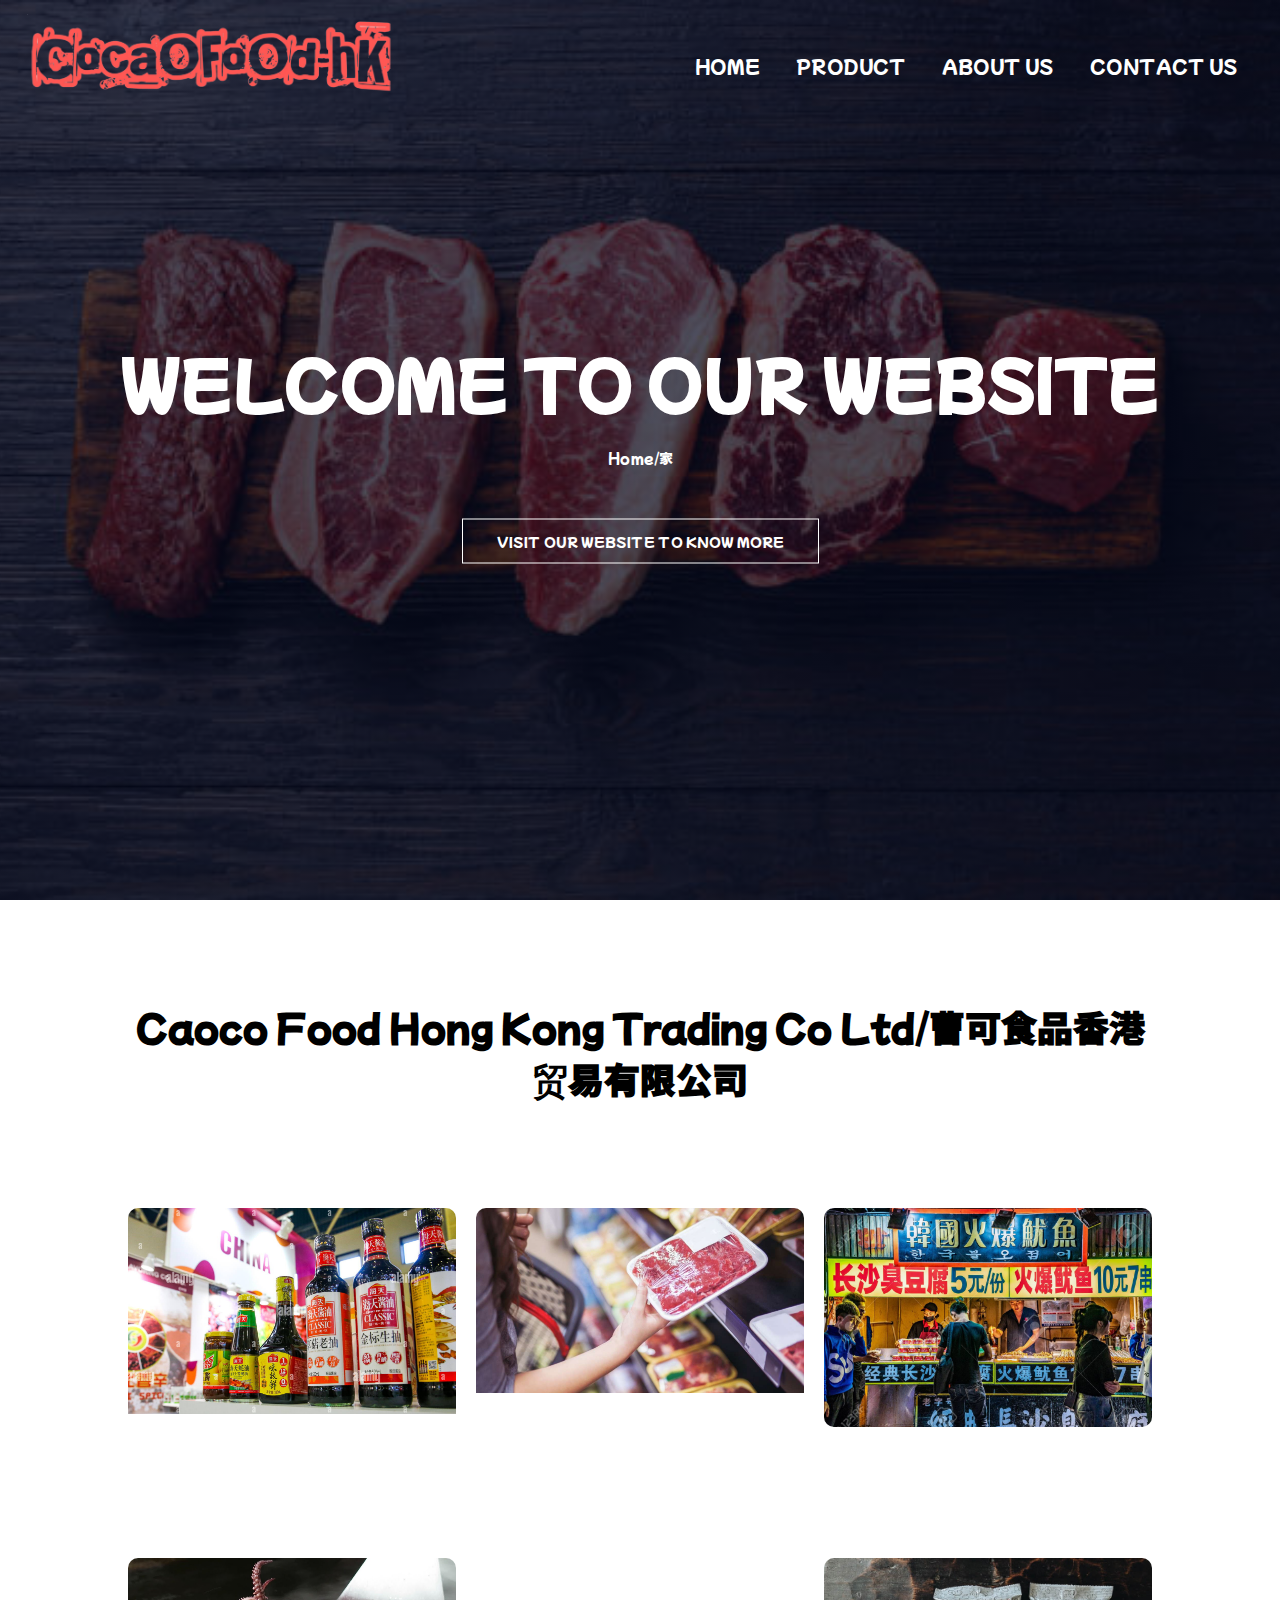
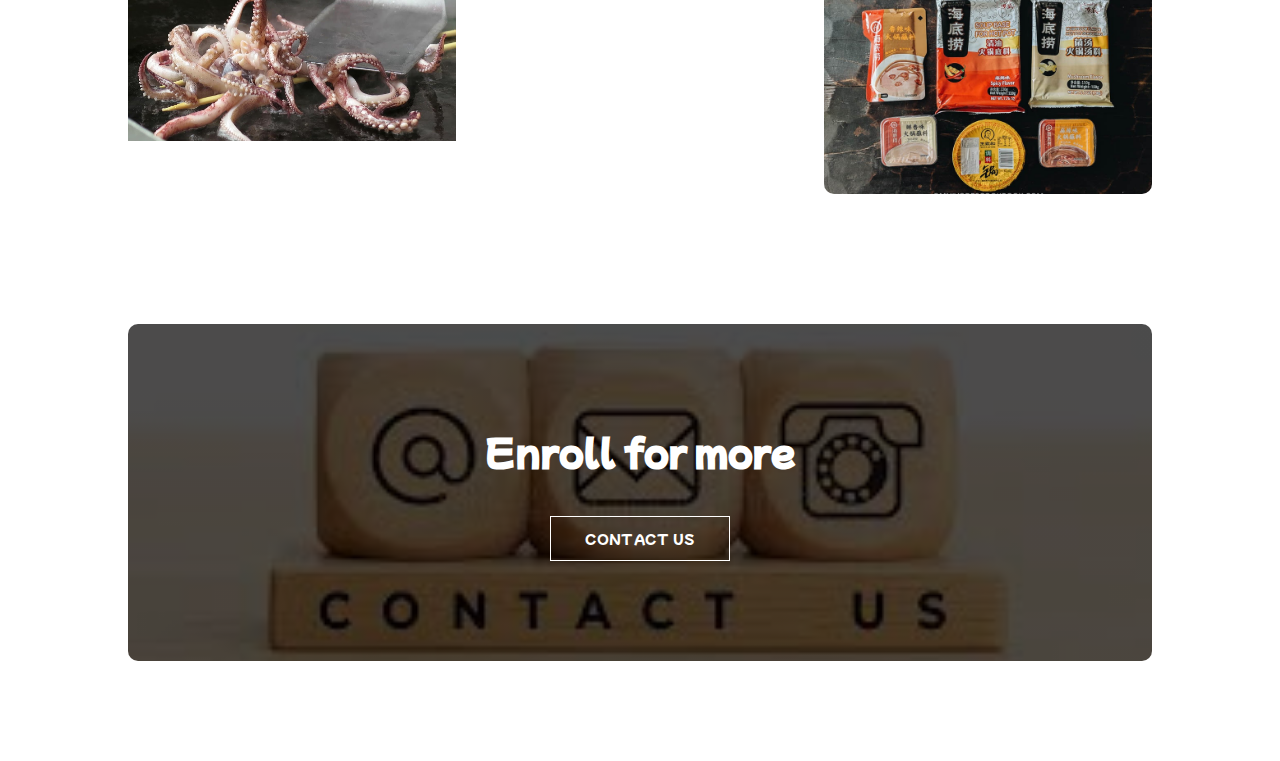
<file: index.html>
<!DOCTYPE html>
<html>
<head>
    <meta name="viewport" content="width=device-width, initial-scale=1.0">
    <title>Cocao Food - HK</title>
    <link rel="stylesheet" href="index.css">
<link rel="preconnect" href="https://fonts.googleapis.com">
<link rel="preconnect" href="https://fonts.gstatic.com" crossorigin>
<link href="https://fonts.googleapis.com/css2?family=Fruktur&family=Mochiy+Pop+One&display=swap" rel="stylesheet">
<link rel="stylesheet" href="https://stackpath.bootstrapcdn.com/font-awesome/4.7.0/css/font-awesome.min.css">   
</head>
<body>
    <section class="header">
      <nav>
        <a href="index.html"><img src="IMG_20211128_131157-removebg.png"></a>
        <div class="nav-links" id="navLinks">
           <i class="fa fa-times" onclick="hidemenu()"></i>
          <ul>
         <li><a href="index.html">HOME</a></li>  
         <li><a href="PRODUCT%20%20.html">PRODUCT</a></li>  
         <li><a href="ABOUT US.html">ABOUT US</a></li>  
         <li><a href="CONTACT%20US.html">CONTACT US</a></li>  
          </ul>
        </div>
           <i class="fa fa-bars" onclick="showmenu()"></i>
       </nav>
        
<div class="text-box">
        <h1>WELCOME  TO  OUR  WEBSITE</h1>
        <p>Home/家</p>
        <a href="" class="hero-btn"> VISIT OUR WEBSITE TO KNOW MORE</a>
</div>
     
</section>
    
                                    <!----------------projects----------------> 
<section class="projects">
        <h1>Caoco Food Hong Kong Trading Co Ltd/曹可食品香港贸易有限公司</h1>
    </section>                        
                                    <!----------------Campus---------------->
<section class="campus">
   
    
    <div class="row">
        
        <div class="campus-col">
        <img src="home 1.png">
        <div class="layer">
       
        </div>
        </div>
         <div class="campus-col">
        <img src="home 2.png">
        <div class="layer">
     
        </div>
        </div>
        <div class="campus-col">
        <img src="home 3.png">
        <div class="layer">
       
            </div>
        </div>
    </div>
</section> 
                                    <!----------------facilities---------------->
 <section class="facilities">
     
    
    <div class="row">
        
        <div class="campus-col">
        <img src="home 4.png">
        <div class="layer">
     
        </div>
        </div>
         <div class="campus-col">
        <img src="home 5.png">
        <div class="layer">
      
        </div>
        </div>

        </div>
   
</section>   
       <!----------------Enrollment---------------->
 <section class="cta">
     <h1>Enroll for more</h1>
     <a href="CONTACT%20US.html" class="hero-btn">CONTACT US</a>
</section>   
    
        <!----------------Enrollment---------------->
 
    
    
    
    
    
    
    
    
    
    
    
    
    
    
    
    
    
    
    
    
    
    
    
     <!----------------JavaScript for Toggle menu---------------->  
<script>
       var navLinks = document.getElementById("navLinks");
       function showmenu(){
       navLinks.style.right = "0";
     }
       function hidemenu(){
       navLinks.style.right = "-200px";
     }
</script>  
     <!----------------JavaScript for Toggle menu----------------> 
    
</body>
</html>
</file>
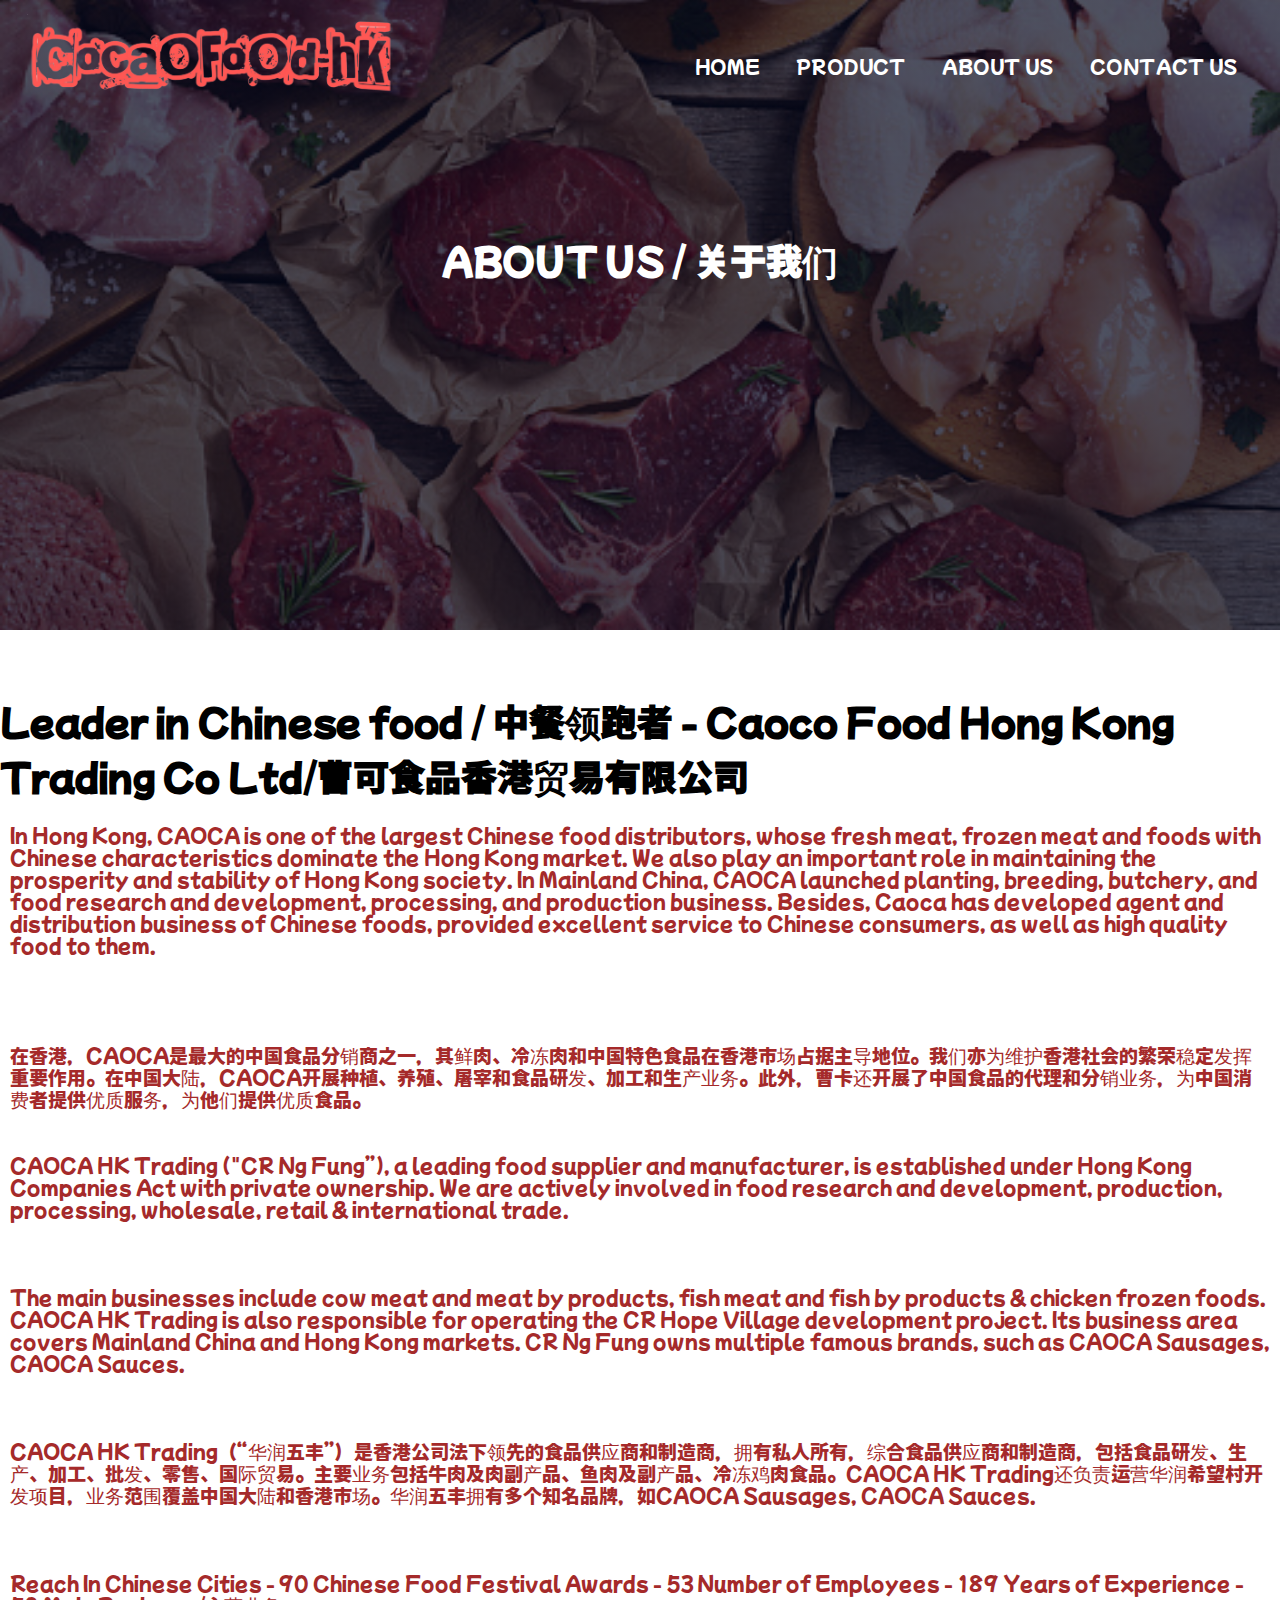
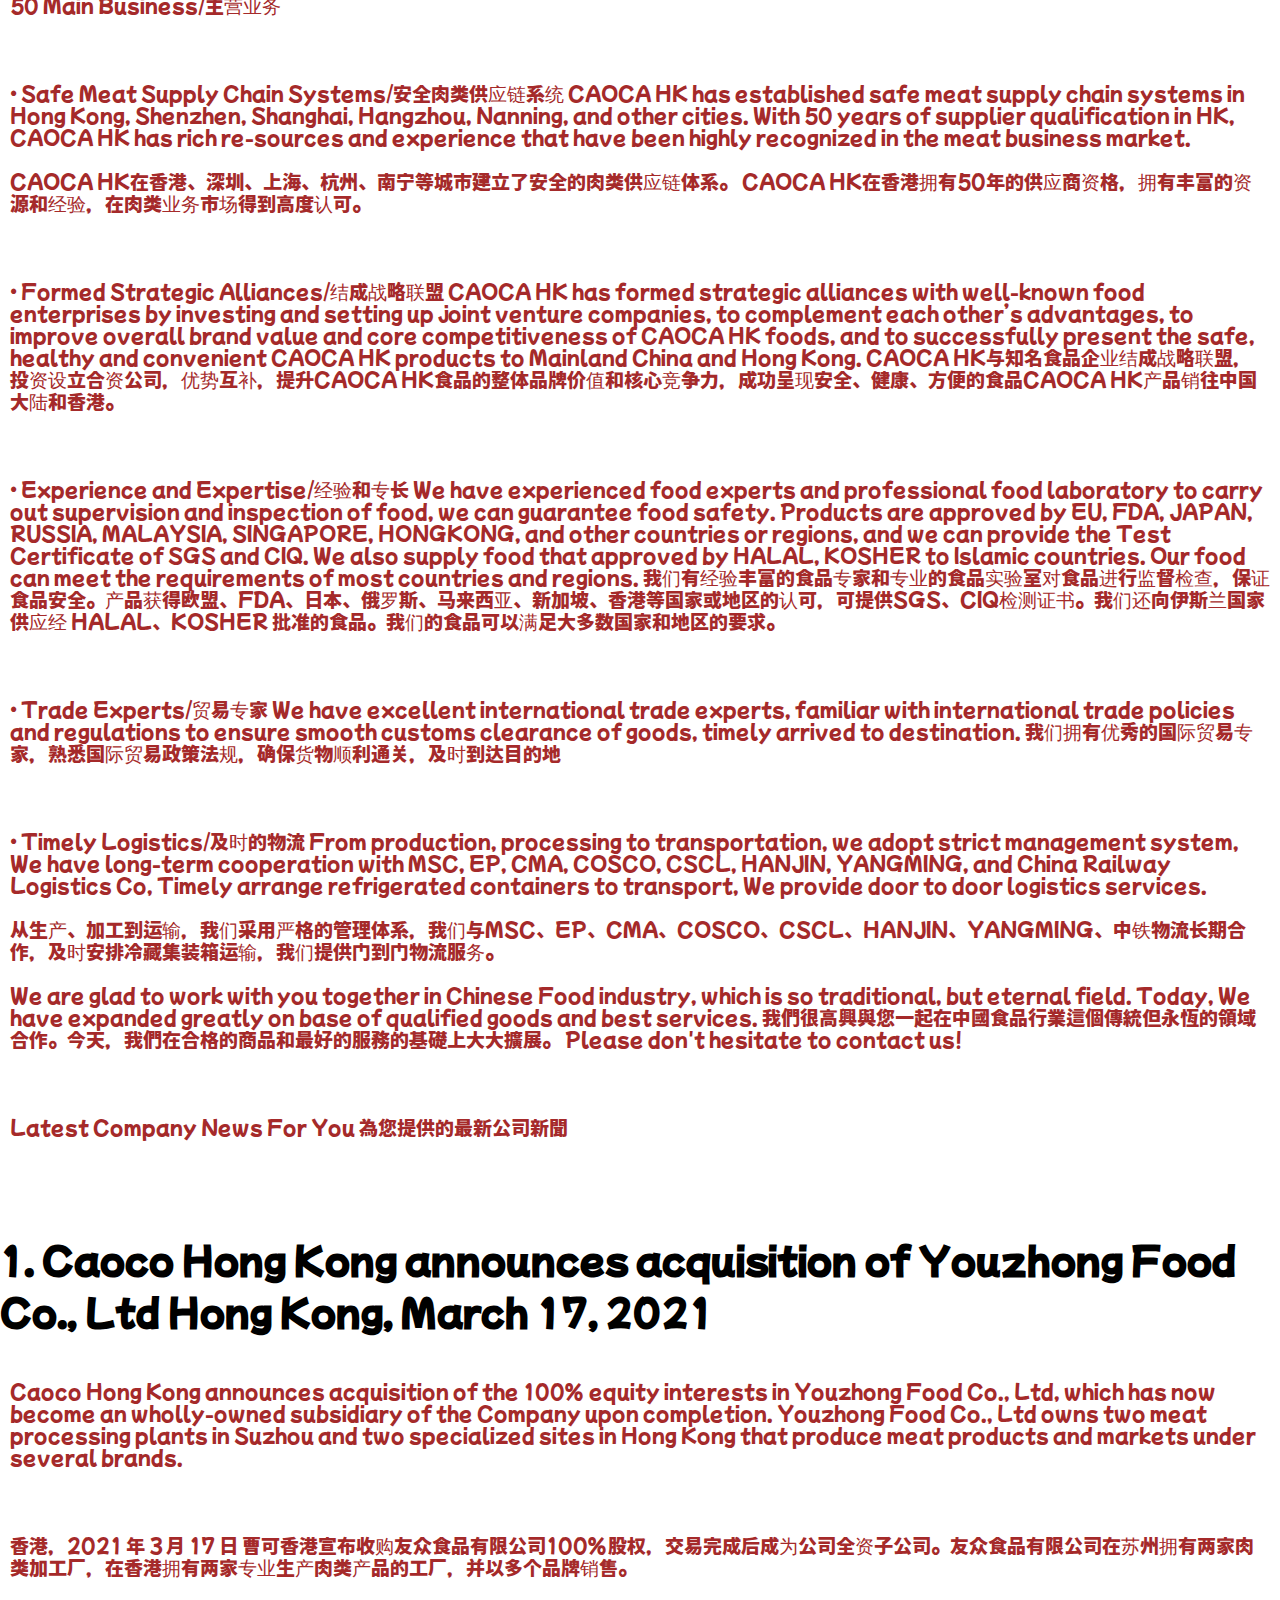
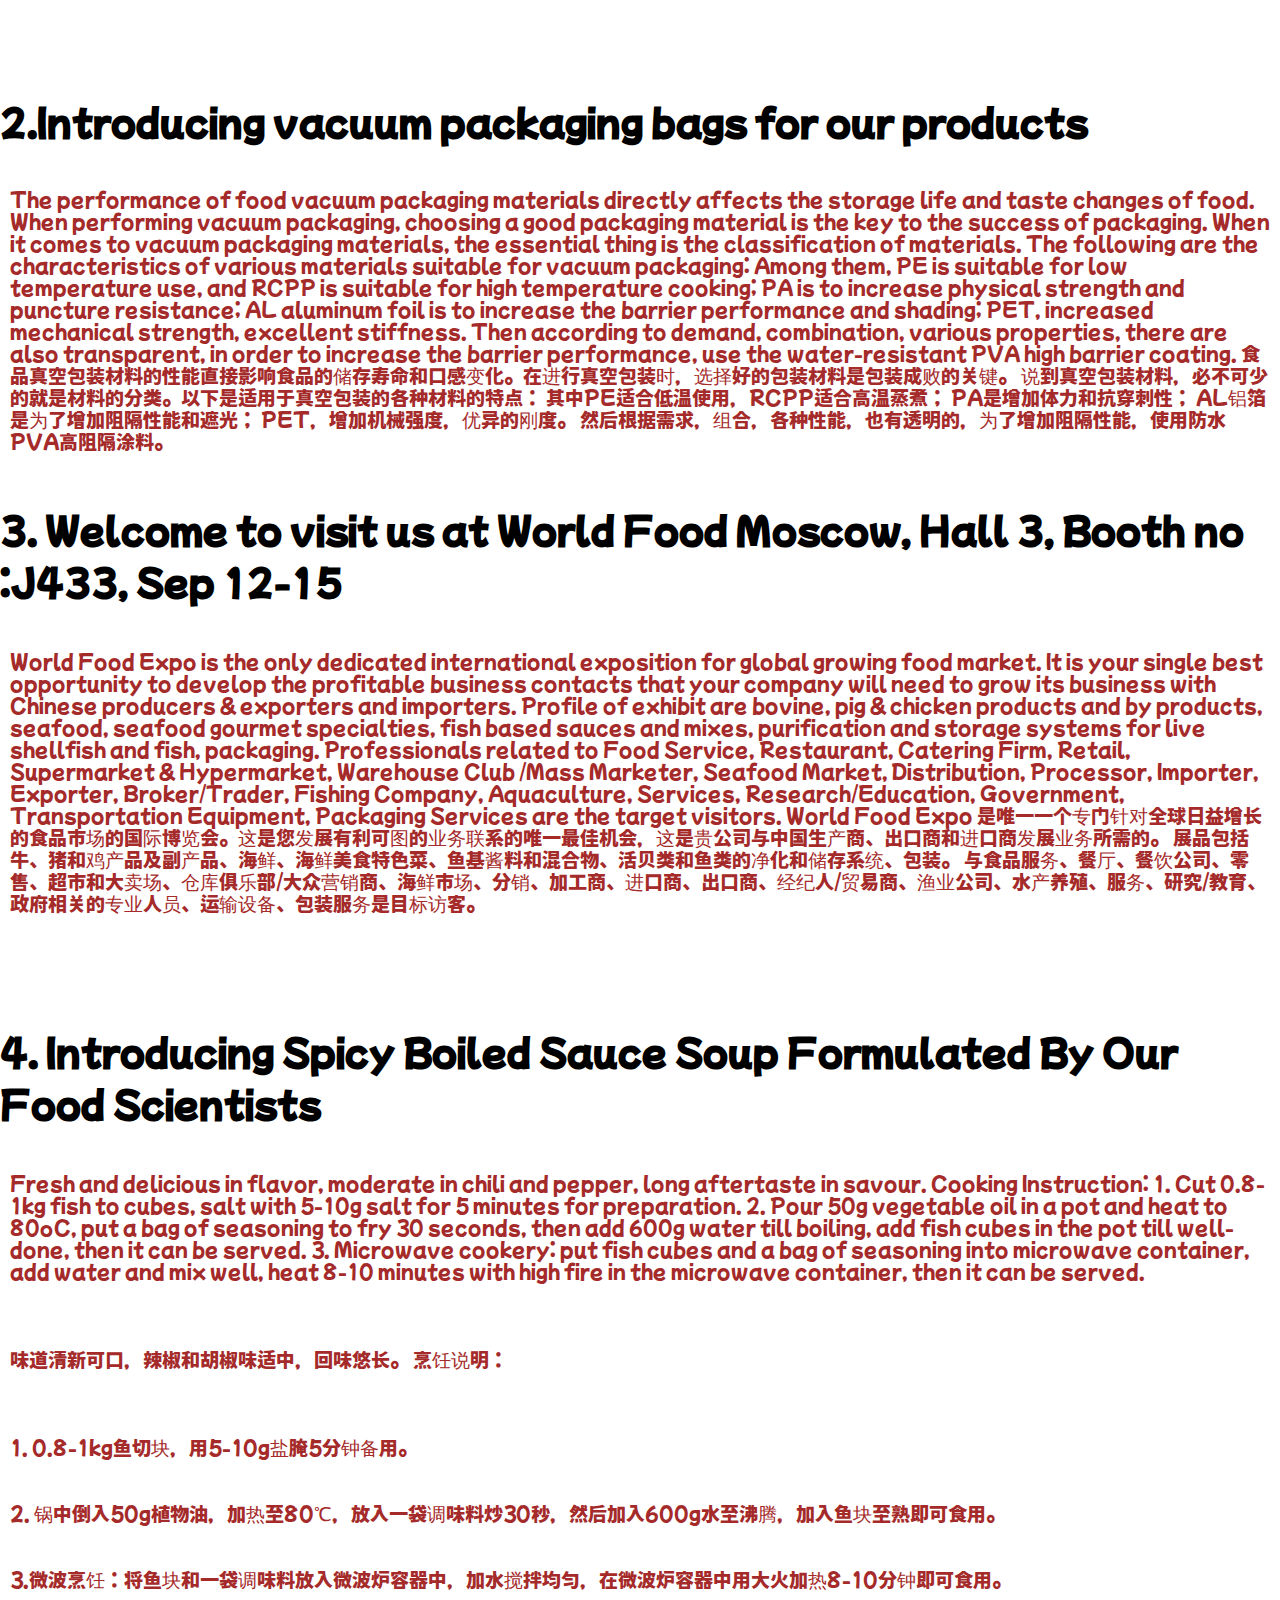
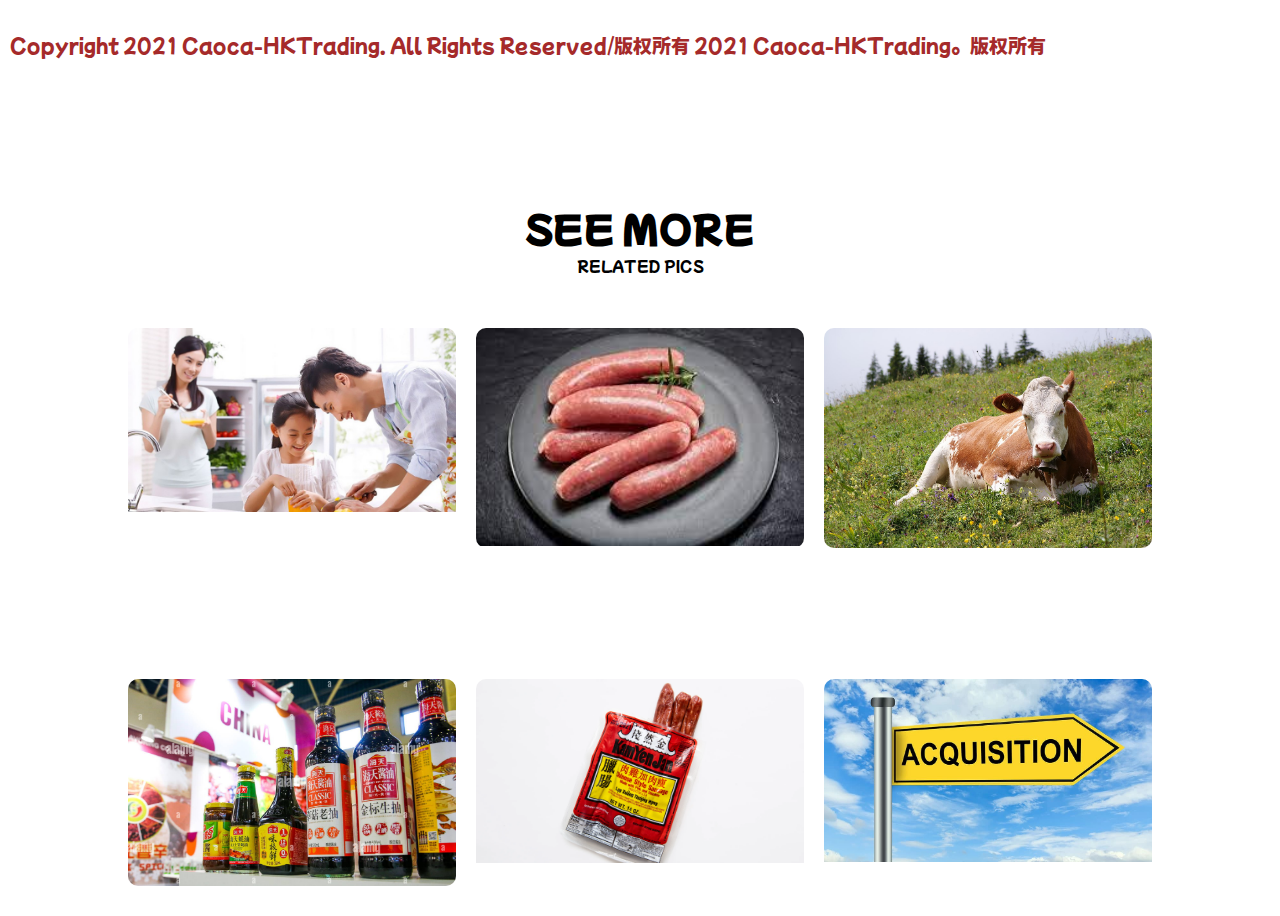
<file: ABOUT US.html>
<!DOCTYPE html>
<html>
<head>
    <meta name="viewport" content="width=device-width, initial-scale=1.0">
    <title>Cocao Food - HK</title>
    <link rel="stylesheet" href="index.css">
<link rel="preconnect" href="https://fonts.googleapis.com">
<link rel="preconnect" href="https://fonts.gstatic.com" crossorigin>
<link href="https://fonts.googleapis.com/css2?family=Fruktur&family=Mochiy+Pop+One&display=swap" rel="stylesheet">
<link rel="stylesheet" href="https://stackpath.bootstrapcdn.com/font-awesome/4.7.0/css/font-awesome.min.css">   
</head>
<body>
    <section class="header2">
      <nav>
        <a href="index.html"><img src="IMG_20211128_131157-removebg.png"></a>
        <div class="nav-links" id="navLinks">
           <i class="fa fa-times" onclick="hidemenu()"></i>
          <ul>
          <li><a href="index.html">HOME</a></li>  
         <li><a href="PRODUCT%20%20.html">PRODUCT</a></li>  
         <li><a href="">ABOUT US</a></li>  
         <li><a href="CONTACT%20US.html">CONTACT US</a></li> 
          </ul>
        </div>
           <i class="fa fa-bars" onclick="showmenu()"></i>
       </nav>
        
<h1>ABOUT US / 关于我们</h1>
     
</section>
        <!----------------ABOUT US CONTENT---------------->
 <section class="about-us">
     
<div class="row">
<div class="about-col">
  <h1>Leader in Chinese food / 中餐领跑者 - Caoco Food Hong Kong Trading Co Ltd/曹可食品香港贸易有限公司 </h1>
    <p>In Hong Kong, CAOCA is one of the largest Chinese food distributors, whose fresh meat, frozen meat and foods with Chinese characteristics dominate the Hong Kong market. We also play an important role in maintaining the prosperity and stability of Hong Kong society. In Mainland China, CAOCA launched planting, breeding, butchery, and food research and development, processing, and production business. Besides, Caoca has developed agent and distribution business of Chinese foods, provided excellent service to Chinese consumers, as well as high quality food to them.<br>
     <br>   
     <br>   
      <br>  
      <br>  
        
        
        
在香港，CAOCA是最大的中国食品分销商之一，其鲜肉、冷冻肉和中国特色食品在香港市场占据主导地位。我们亦为维护香港社会的繁荣稳定发挥重要作用。在中国大陆，CAOCA开展种植、养殖、屠宰和食品研发、加工和生产业务。此外，曹卡还开展了中国食品的代理和分销业务，为中国消费者提供优质服务，为他们提供优质食品。
          
     <br>   
      <br>  
      <br> 
CAOCA HK Trading ("CR Ng Fung”), a leading food supplier and manufacturer, is established under Hong Kong Companies Act with private ownership. We are actively involved in food research and development, production, processing, wholesale, retail & international trade. 
           <br>   
     <br>   
      <br>  
      <br> 
        The main businesses include cow meat and meat by products, fish meat and fish by products & chicken frozen foods. CAOCA HK Trading is also responsible for operating the CR Hope Village development project. Its business area covers Mainland China and Hong Kong markets. CR Ng Fung owns multiple famous brands, such as CAOCA Sausages, CAOCA Sauces.
           <br>   
     <br>   
      <br>  
      <br> 
CAOCA HK Trading（“华润五丰”）是香港公司法下领先的食品供应商和制造商，拥有私人所有，综合食品供应商和制造商，包括食品研发、生产、加工、批发、零售、国际贸易。主要业务包括牛肉及肉副产品、鱼肉及副产品、冷冻鸡肉食品。CAOCA HK Trading还负责运营华润希望村开发项目，业务范围覆盖中国大陆和香港市场。华润五丰拥有多个知名品牌，如CAOCA Sausages, CAOCA Sauces.
           <br>   
     <br>   
      <br>  
      <br> 
 
Reach In Chinese Cities - 90
Chinese Food Festival Awards - 53
Number of Employees - 189
Years of Experience - 50
Main Business/主营业务
           <br>   
     <br>   
      <br>  
      <br> 
•	Safe Meat Supply Chain Systems/安全肉类供应链系统
CAOCA HK has established safe meat supply chain systems in Hong Kong, Shenzhen, Shanghai, Hangzhou, Nanning, and other cities. With 50 years of supplier qualification in HK, CAOCA HK has rich re-sources and experience that have been highly recognized in the meat business market.

      <br>  
      <br> 
CAOCA HK在香港、深圳、上海、杭州、南宁等城市建立了安全的肉类供应链体系。 CAOCA HK在香港拥有50年的供应商资格，拥有丰富的资源和经验，在肉类业务市场得到高度认可。
           <br>   
     <br>   
      <br>  
      <br> 
•	Formed Strategic Alliances/结成战略联盟
CAOCA HK has formed strategic alliances with well-known food enterprises by investing and setting up joint venture companies, to complement each other’s advantages, to improve overall brand value and core competitiveness of CAOCA HK foods, and to successfully present the safe, healthy and convenient CAOCA HK products to Mainland China and Hong Kong.
CAOCA HK与知名食品企业结成战略联盟，投资设立合资公司，优势互补，提升CAOCA HK食品的整体品牌价值和核心竞争力，成功呈现安全、健康、方便的食品CAOCA HK产品销往中国大陆和香港。
           <br>   
     <br>   
      <br>  
      <br> 
•	Experience and Expertise/经验和专长
We have experienced food experts and professional food laboratory to carry out supervision and inspection of food, we can guarantee food safety. Products are approved by EU, FDA, JAPAN, RUSSIA, MALAYSIA, SINGAPORE, HONGKONG, and other countries or regions, and we can provide the Test Certificate of SGS and CIQ. We also supply food that approved by HALAL, KOSHER to Islamic countries. Our food can meet the requirements of most countries and regions.
我们有经验丰富的食品专家和专业的食品实验室对食品进行监督检查，保证食品安全。产品获得欧盟、FDA、日本、俄罗斯、马来西亚、新加坡、香港等国家或地区的认可，可提供SGS、CIQ检测证书。我们还向伊斯兰国家供应经 HALAL、KOSHER 批准的食品。我们的食品可以满足大多数国家和地区的要求。
           <br>   
     <br>   
      <br>  
      <br> 
•	Trade Experts/贸易专家
We have excellent international trade experts, familiar with international trade policies and regulations to ensure smooth customs clearance of goods, timely arrived to destination.
我们拥有优秀的国际贸易专家，熟悉国际贸易政策法规，确保货物顺利通关，及时到达目的地
           <br>   
     <br>   
      <br>  
      <br> 
•	Timely Logistics/及时的物流
From production, processing to transportation, we adopt strict management system, We have long-term cooperation with MSC, EP, CMA, COSCO, CSCL, HANJIN, YANGMING, and China Railway Logistics Co, Timely arrange refrigerated containers to transport, We provide door to door logistics services.
     
      <br>  
      <br> 
从生产、加工到运输，我们采用严格的管理体系，我们与MSC、EP、CMA、COSCO、CSCL、HANJIN、YANGMING、中铁物流长期合作，及时安排冷藏集装箱运输，我们提供门到门物流服务。
     
      <br>  
      <br> 
 
We are glad to work with you together in Chinese Food industry, which is so traditional, but eternal field. Today, We have expanded greatly on base of qualified goods and best services. 我們很高興與您一起在中國食品行業這個傳統但永恆的領域合作。今天，我們在合格的商品和最好的服務的基礎上大大擴展。
Please don't hesitate to contact us!

     <br>   
     <br>   
      <br>  
      <br> 
Latest Company News For You 為您提供的最新公司新聞<br>
        <br>
        <br>
    </p>
    
<h1>1.	Caoco Hong Kong announces acquisition of Youzhong Food Co., Ltd
Hong Kong, March 17, 2021</h1>
    <br>
    <p>
 Caoco Hong Kong announces acquisition of the 100% equity interests in Youzhong Food Co., Ltd, which has now become an wholly-owned subsidiary of the Company upon completion. Youzhong Food Co., Ltd owns two meat processing plants in Suzhou and two specialized sites in Hong Kong that produce meat products and markets under several brands.
    <br>   
     <br>   
      <br>  
      <br> 
香港，2021 年 3 月 17 日
曹可香港宣布收购友众食品有限公司100%股权，交易完成后成为公司全资子公司。友众食品有限公司在苏州拥有两家肉类加工厂，在香港拥有两家专业生产肉类产品的工厂，并以多个品牌销售。
 
    <br>   
     <br>   
      <br>  
      <br> 
    </p>
    
<h1>2.Introducing vacuum packaging bags for our products</h1>
<p>
    <br>   
   
The performance of food vacuum packaging materials directly affects the storage life and taste changes of food. When performing vacuum packaging, choosing a good packaging material is the key to the success of packaging.
When it comes to vacuum packaging materials, the essential thing is the classification of materials. The following are the characteristics of various materials suitable for vacuum packaging:
Among them, PE is suitable for low temperature use, and RCPP is suitable for high temperature cooking;
PA is to increase physical strength and puncture resistance;
AL aluminum foil is to increase the barrier performance and shading;
PET, increased mechanical strength, excellent stiffness.
Then according to demand, combination, various properties, there are also transparent, in order to increase the barrier performance, use the water-resistant PVA high barrier coating.
食品真空包装材料的性能直接影响食品的储存寿命和口感变化。在进行真空包装时，选择好的包装材料是包装成败的关键。
说到真空包装材料，必不可少的就是材料的分类。以下是适用于真空包装的各种材料的特点：
其中PE适合低温使用，RCPP适合高温蒸煮；
PA是增加体力和抗穿刺性；
AL铝箔是为了增加阻隔性能和遮光；
PET，增加机械强度，优异的刚度。
然后根据需求，组合，各种性能，也有透明的，为了增加阻隔性能，使用防水PVA高阻隔涂料。
   <br>   
  
    </p>
<h1>3.	Welcome to visit us at World Food Moscow, Hall 3, Booth no :J433, Sep 12-15</h1>
   <br>   
    
 <p>
World Food Expo is the only dedicated international exposition for global growing food market. It is your single best opportunity to develop the profitable business contacts that your company will need to grow its business with Chinese producers & exporters and importers.
Profile of exhibit are bovine, pig & chicken products and by products, seafood, seafood gourmet specialties, fish based sauces and mixes, purification and storage systems for live shellfish and fish, packaging.
Professionals related to Food Service, Restaurant, Catering Firm, Retail, Supermarket & Hypermarket, Warehouse Club /Mass Marketer, Seafood Market, Distribution, Processor, Importer, Exporter, Broker/Trader, Fishing Company, Aquaculture, Services, Research/Education, Government, Transportation Equipment, Packaging Services are the target visitors.
 
World Food Expo 是唯一一个专门针对全球日益增长的食品市场的国际博览会。这是您发展有利可图的业务联系的唯一最佳机会，这是贵公司与中国生产商、出口商和进口商发展业务所需的。
展品包括牛、猪和鸡产品及副产品、海鲜、海鲜美食特色菜、鱼基酱料和混合物、活贝类和鱼类的净化和储存系统、包装。
与食品服务、餐厅、餐饮公司、零售、超市和大卖场、仓库俱乐部/大众营销商、海鲜市场、分销、加工商、进口商、出口商、经纪人/贸易商、渔业公司、水产养殖、服务、研究/教育、政府相关的专业人员、运输设备、包装服务是目标访客。


   <br>   
    

    </p>
    <p>
<h1>4.	Introducing Spicy Boiled Sauce Soup Formulated By Our Food Scientists</h1>
    <br>   
 
    <p>
Fresh and delicious in flavor, moderate in chili and pepper, long aftertaste in savour.
Cooking Instruction:
1. Cut 0.8-1kg fish to cubes, salt with 5-10g salt for 5 minutes for preparation.
2. Pour 50g vegetable oil in a pot and heat to 80ºC, put a bag of seasoning to fry 30 seconds, then add 600g water till boiling, add fish cubes in the pot till well-done, then it can be served.
3. Microwave cookery: put fish cubes and a bag of seasoning into microwave container, add water and mix well, heat 8-10 minutes with high fire in the microwave container, then it can be served.
    <br>   
     <br>   
      <br>  
      <br>             
味道清新可口，辣椒和胡椒味适中，回味悠长。
烹饪说明：
         <br>   
     <br>   
      <br>  
      <br>
1. 0.8-1kg鱼切块，用5-10g盐腌5分钟备用。
         <br>   
   <br>  
      <br>
2. 锅中倒入50g植物油，加热至80℃，放入一袋调味料炒30秒，然后加入600g水至沸腾，加入鱼块至熟即可食用。
         <br>   
    <br>  
      <br>
3.微波烹饪：将鱼块和一袋调味料放入微波炉容器中，加水搅拌均匀，在微波炉容器中用大火加热8-10分钟即可食用。
  <br>   
  <br>  
      <br>
 
 
Copyright 2021 Caoca-HKTrading. All Rights Reserved/版权所有 2021 Caoca-HKTrading。版权所有</p>
    <a href="" class="hero-btn">EXPLORE NOW</a>
    </div>
       <div class="about-col">

     
     </div>
     </div>
    
    
    
    
    </section>   
    
 <section class="campus">
        <h1>SEE MORE</h1>
        <p1>RELATED PICS</p1>
    
    <div class="row">
        
        <div class="campus-col">
        <img src="about 1.jpg">
        <div class="layer">
       
        </div>
        </div>
         <div class="campus-col">
        <img src="about 9 - Copy.jpg">
        <div class="layer">
     
        </div>
        </div>
        <div class="campus-col">
        <img src="about 3.png">
        <div class="layer">
       
            </div>
        </div>
    </div>
</section> 
                                    <!----------------facilities---------------->
 <section class="facilities">
     
    
    <div class="row">
        
        <div class="campus-col">
        <img src="about 8.png">
        <div class="layer">
       
        </div>
        </div>
         <div class="campus-col">
        <img src="about 5.png">
        <div class="layer">

        </div>
        </div>
        <div class="campus-col">
        <img src="about%206.jpg">
        <div class="layer">
       
            </div>
        </div>
    </div>
</section>                
    
                           
   

    

    
    
    
    
    
    
    
    
    
    
    
    
    
    
    
    
    
    
    
    
    
    
    
    
    
     <!----------------JavaScript for Toggle menu---------------->  
<script>
       var navLinks = document.getElementById("navLinks");
       function showmenu(){
       navLinks.style.right = "0";
     }
       function hidemenu(){
       navLinks.style.right = "-200px";
     }
</script>  
     <!----------------JavaScript for Toggle menu----------------> 
    
</body>
</html>
</file>
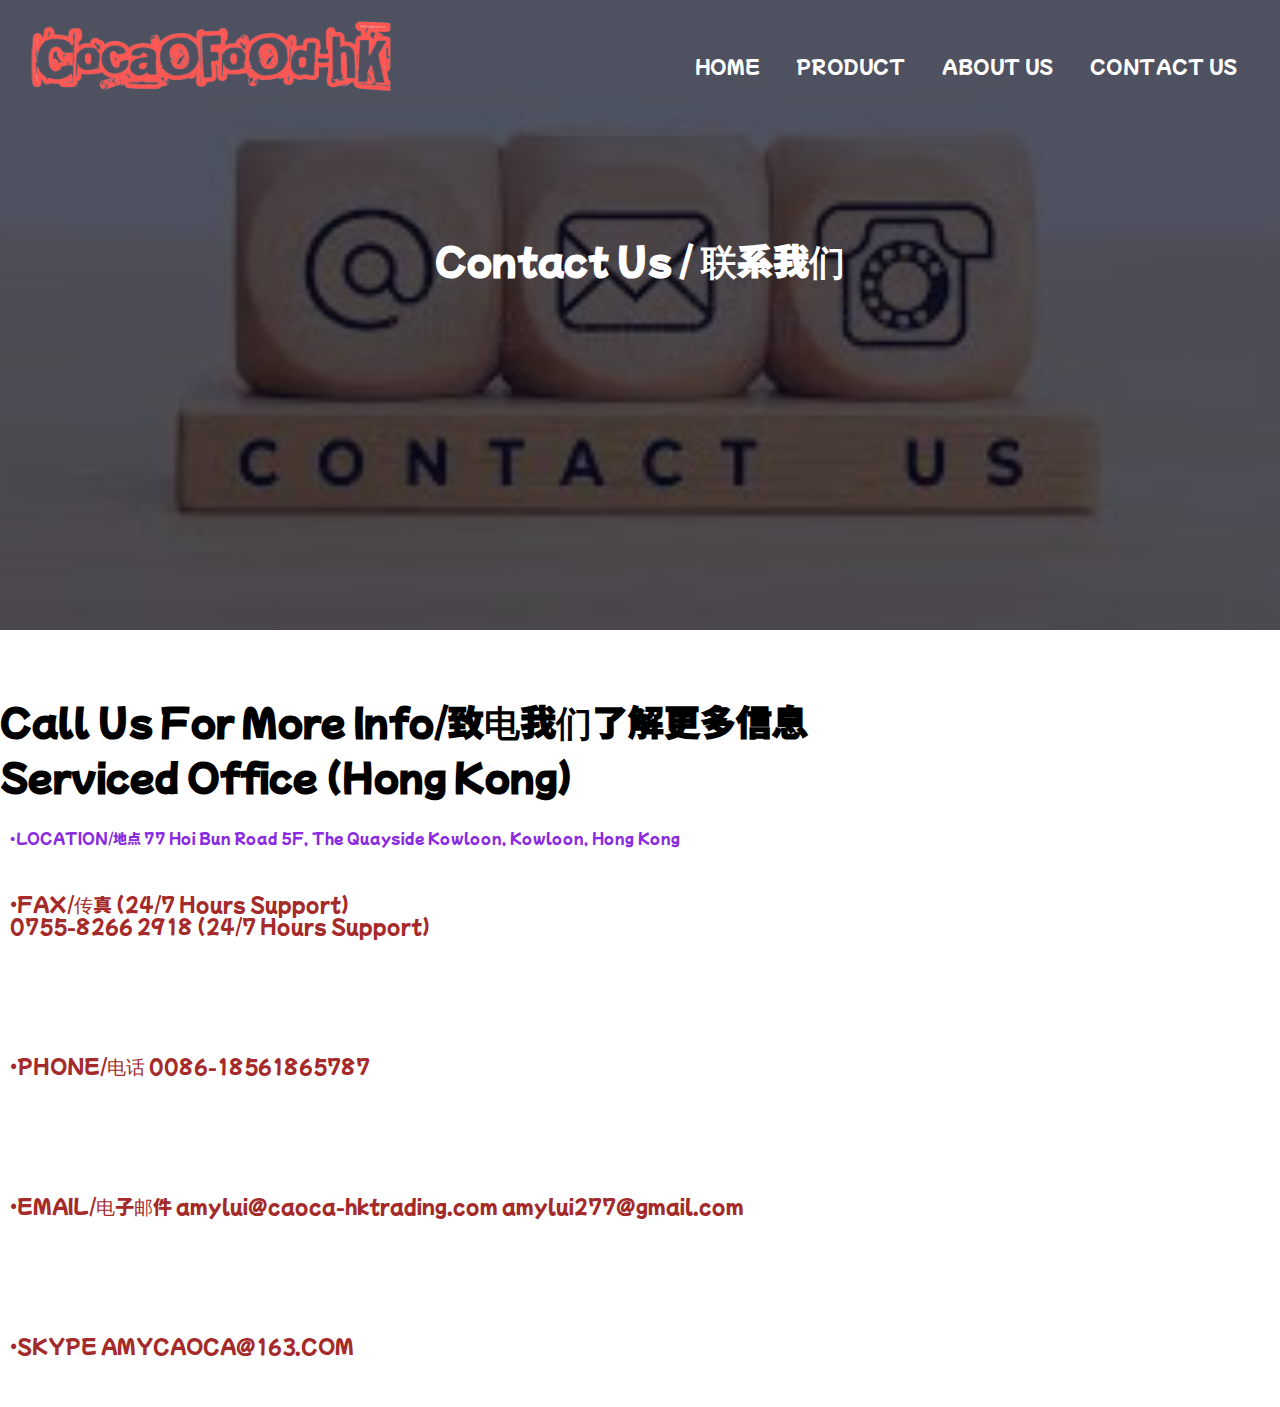
<file: CONTACT US.html>
<!DOCTYPE html>
<html>
<head>
    <meta name="viewport" content="width=device-width, initial-scale=1.0">
    <title>Cocao Food - HK</title>
    <link rel="stylesheet" href="index.css">
<link rel="preconnect" href="https://fonts.googleapis.com">
<link rel="preconnect" href="https://fonts.gstatic.com" crossorigin>
<link href="https://fonts.googleapis.com/css2?family=Fruktur&family=Mochiy+Pop+One&display=swap" rel="stylesheet">
<link rel="stylesheet" href="https://stackpath.bootstrapcdn.com/font-awesome/4.7.0/css/font-awesome.min.css">   
</head>
<body>
    <section class="header3">
      <nav>
        <a href="index.html"><img src="IMG_20211128_131157-removebg.png"></a>
        <div class="nav-links" id="navLinks">
           <i class="fa fa-times" onclick="hidemenu()"></i>
          <ul>
          <li><a href="index.html">HOME</a></li>  
         <li><a href="PRODUCT%20%20.html">PRODUCT</a></li>  
         <li><a href="ABOUT%20US.html">ABOUT US</a></li>  
         <li><a href="">CONTACT US</a></li> 
          </ul>
        </div>
           <i class="fa fa-bars" onclick="showmenu()"></i>
       </nav>
        
<h1>Contact Us / 联系我们</h1>
     
</section>
        <!----------------ABOUT US CONTENT---------------->
 <section class="contact-us">
     
<div class="row">
<div class="about-col">
  <h1>Call Us For More Info/致电我们了解更多信息<br>Serviced Office (Hong Kong)</h1>
    <br>
    
    <p6>•LOCATION/地点
77 Hoi Bun Road 5F, The Quayside Kowloon, Kowloon, Hong Kong
</p6>    
       
    <br>
    <br>
   
<p>•FAX/传真 (24/7 Hours Support)<br>0755-8266 2918 (24/7 Hours Support)</p>        
     
    <br>
    <br>
    
    <p>•PHONE/电话 
0086-18561865787 
</p>
 
    <br>
    <br>
    <p>•EMAIL/电子邮件
amylui@caoca-hktrading.com 
amylui277@gmail.com
</p>
  
    <br>
    <br>
    <p>•SKYPE
AMYCAOCA@163.COM
</p>
  
    </div>
     </div>
    </section>
    
                           
   

    

    
    
    
    
    
    
    
    
    
    
    
    
    
    
    
    
    
    
    
    
    
    
    
    
    
     <!----------------JavaScript for Toggle menu---------------->  
<script>
       var navLinks = document.getElementById("navLinks");
       function showmenu(){
       navLinks.style.right = "0";
     }
       function hidemenu(){
       navLinks.style.right = "-200px";
     }
</script>  
     <!----------------JavaScript for Toggle menu----------------> 
    
</body>
</html>
</file>
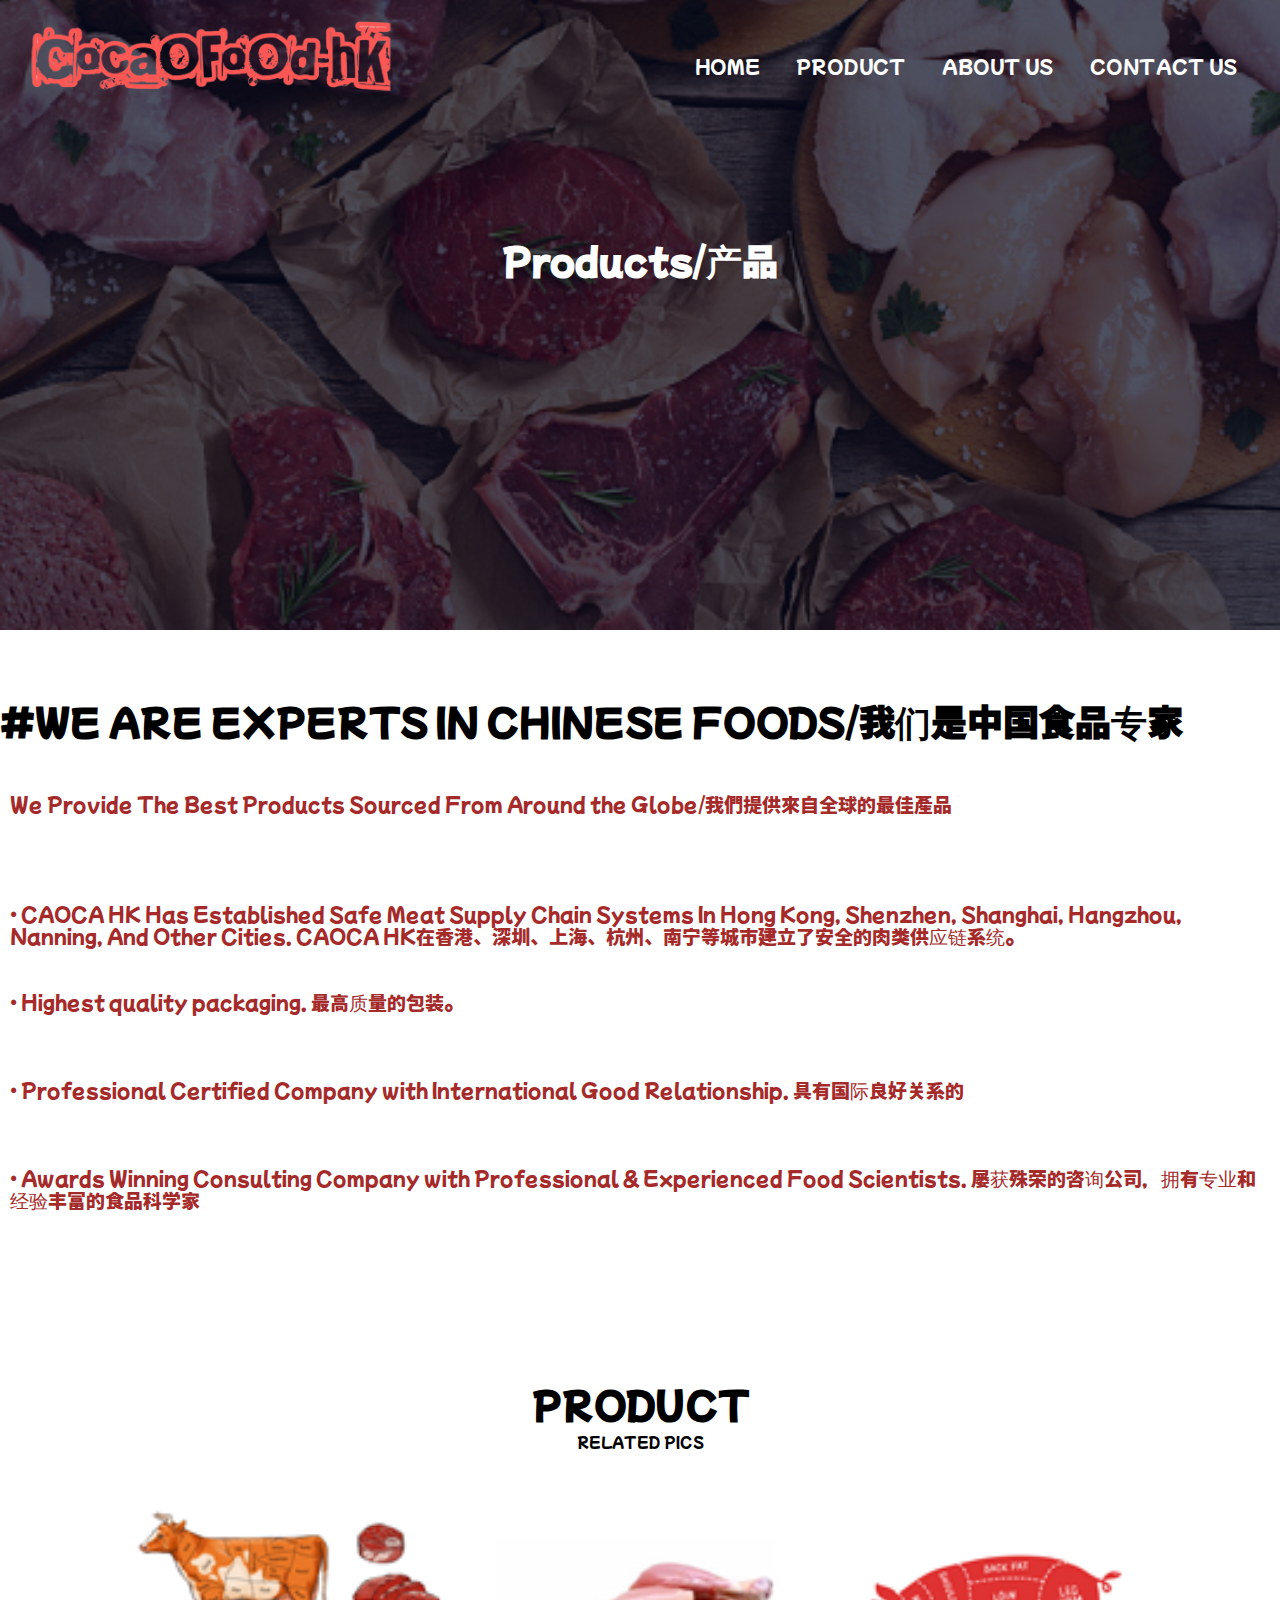
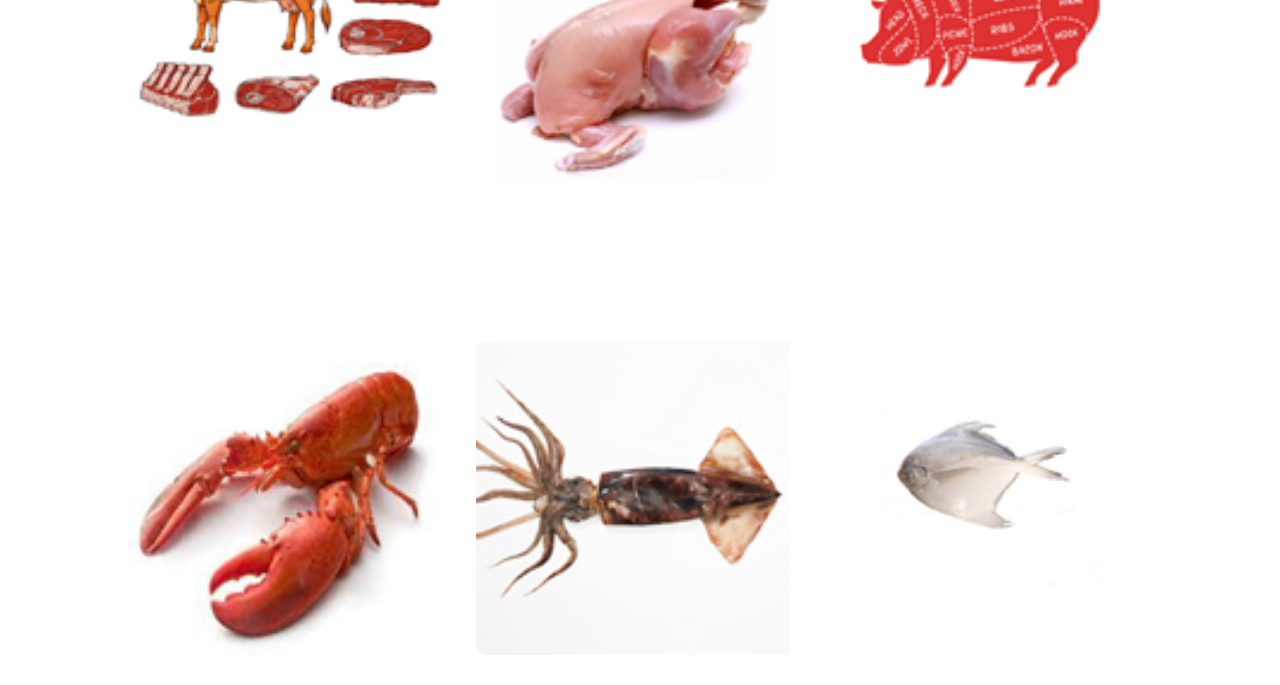
<file: PRODUCT  .html>
<!DOCTYPE html>
<html>
<head>
    <meta name="viewport" content="width=device-width, initial-scale=1.0">
    <title>Cocao Food - HK</title>
    <link rel="stylesheet" href="index.css">
<link rel="preconnect" href="https://fonts.googleapis.com">
<link rel="preconnect" href="https://fonts.gstatic.com" crossorigin>
<link href="https://fonts.googleapis.com/css2?family=Fruktur&family=Mochiy+Pop+One&display=swap" rel="stylesheet">
<link rel="stylesheet" href="https://stackpath.bootstrapcdn.com/font-awesome/4.7.0/css/font-awesome.min.css">   
</head>
<body>
    <section class="header2">
      <nav>
        <a href="index.html"><img src="IMG_20211128_131157-removebg.png"></a>
        <div class="nav-links" id="navLinks">
           <i class="fa fa-times" onclick="hidemenu()"></i>
          <ul>
          <li><a href="index.html">HOME</a></li>  
         <li><a href="">PRODUCT</a></li>  
         <li><a href="ABOUT US.html">ABOUT US</a></li>  
         <li><a href="CONTACT%20US.html">CONTACT US</a></li> 
          </ul>
        </div>
           <i class="fa fa-bars" onclick="showmenu()"></i>
       </nav>
        
<h1>Products/产品</h1>
     
</section>
        <!----------------ABOUT US CONTENT---------------->
 <section class="about-us">
     
<div class="row">
<div class="about-col">
  <h1>#WE ARE EXPERTS IN CHINESE FOODS/我们是中国食品专家 </h1>
    <br>
    <p>We Provide The Best Products Sourced From Around the Globe/我們提供來自全球的最佳產品<br>
     <br>   
     <br>   
      <br>  
      <br>  
        
        
•	CAOCA HK Has Established Safe Meat Supply Chain Systems In Hong Kong, Shenzhen, Shanghai, Hangzhou, Nanning, And Other Cities. CAOCA HK在香港、深圳、上海、杭州、南宁等城市建立了安全的肉类供应链系统。
     <br>   
      <br>  
      <br> 
•	Highest quality packaging. 最高质量的包装。 
           <br>   
     <br>   
      <br>  
      <br> 
     •	Professional Certified Company with International Good Relationship. 具有国际良好关系的
           <br>   
     <br>   
      <br>  
      <br> 
•	Awards Winning Consulting Company with Professional & Experienced Food Scientists. 屡获殊荣的咨询公司，拥有专业和经验丰富的食品科学家
           <br>   
     <br>   
      <br>  
      <br> 
 

   
    </div>
       <div class="about-col">

     
     </div>
     </div>
    
    
    
    
    </section>   
    
 <section class="campus">
        <h1>PRODUCT</h1>
        <p1>RELATED PICS</p1>
    
    <div class="row">
        
        <div class="campus-col">
        <img src="PRODUCT 1.png">
        <div class="layer">
       <h3>1.Cow Products and by products/我們提供來自全球的最佳產品</h3>
        </div>
        </div>
         <div class="campus-col">
        <img src="PICTURE 2.png">
        <div class="layer">
         <h3>2.	Chicken Products and By Products/雞產品及副產品</h3>
        </div>
        </div>
        <div class="campus-col">
        <img src="PICTURE 3.png">
        <div class="layer">
           <h3>3.	Pig Products and By Products/豬產品和副產品</h3>
            </div>
        </div>
    </div>
</section> 
                                    <!----------------facilities---------------->
 <section class="facilities">
     
    
    <div class="row">
        
        <div class="campus-col">
        <img src="PICTURE 4.png">
        <div class="layer">
        <h3>4.	Frozen Canadian Cooked Lobster/冷冻加拿大熟龙虾</h3>
        </div>
        </div>
         <div class="campus-col">
        <img src="PICTURE 5.png">
        <div class="layer">
         <h3>5.	Frozen Giant Squid/冷冻巨型鱿鱼</h3>
        </div>
        </div>
        <div class="campus-col">
        <img src="PICTURE 6.png">
        <div class="layer">
       <h3>6.Frozen Butterfish/冷凍鯧魚</h3>
            </div>
        </div>
    </div>
</section>                
    
                           
   

    

    
    
    
    
    
    
    
    
    
    
    
    
    
    
    
    
    
    
    
    
    
    
    
    
    
     <!----------------JavaScript for Toggle menu---------------->  
<script>
       var navLinks = document.getElementById("navLinks");
       function showmenu(){
       navLinks.style.right = "0";
     }
       function hidemenu(){
       navLinks.style.right = "-200px";
     }
</script>  
     <!----------------JavaScript for Toggle menu----------------> 
    
</body>
</html>
</file>
<file: index.css>
*{
    margin: 0;
    padding: 0;
font-family: 'Fruktur', cursive;
font-family: 'Mochiy Pop One', sans-serif;
}

                        /*----------------HEADING----------------*/

.header{
    min-height: 100vh;
    width: 100%;
    background-image: linear-gradient(rgba(4,9,30,0.7),rgba(4,9,30,0.7)),url(istockphoto-923692030-612x612.jpg);
    background-position: center;
    background-size: cover;
    position: relative;
}
                      /*----------------HEADING----------------*/
                    /*----------------ABOUT US HEADING----------------*/
.header2{
    min-height: 70vh;
    width: 100%;
    background-image: linear-gradient(rgba(4,9,30,0.7),rgba(4,9,30,0.7)),url(istockphoto-1212824120-170667a.jpg);
    background-position: center;
    background-size: cover;
    position: relative;
    text-align: center;
    color: #fff;
    
}
.header2 h1{
    margin-top: 100px;
}
                       /*----------------ABOUT US HEADING----------------*/
                    /*----------------PRODUCT HEADING----------------*/
.header3{
    min-height: 70vh;
    width: 100%;
    background-image: linear-gradient(rgba(4,9,30,0.7),rgba(4,9,30,0.7)),url(download.jpg);
    background-position: center;
    background-size: cover;
    position: relative;
    text-align: center;
    color: #fff;
    
}
.header3 h1{
    margin-top: 100px;
}
                       /*----------------PRODUCT HEADING----------------*/
                    
                       /*----------------NAVIGATION----------------*/
nav{
     display: flex;
     padding: 1% 2%;
     justify-content: space-between;
     align-items: center;
}
nav img{
     width: 370px;
}
.nav-links{
     flex: 1;
     text-align: right;
}
.nav-links ul li{
     list-style: none;
     display: inline-block;
     padding: 12px 16px;
     position: relative;
}
.nav-links ul li a{
    color: #fff;
    text-decoration: none;
    font-size: 18px;
}
.nav-links ul li::after{
    content: '';
    width: 0%;
    height: 2px;
    background:#ff0000;
    display: block;
    margin: auto;
    transition: 0.5s;
}
.nav-links ul li:hover::after{
    width: 100%;
}
                               
.text-box{
    width: 90%;
    color: #fff;
    position: absolute;
    top: 50%;
    left: 50%;
    transform: translate(-50%,-50%);
    text-align: center;
}
.text-box h1{
    font-size: 62px;
}
.about-col p{
    margin: 10px 0 40px;
    font-size: 19px;
    color: brown;
    
}
.text-box p{
    margin: 10px 0 40px;
    font-size: 14px;
    color: #fff;
}
.hero-btn{
    display:inline-block;
    text-decoration: none;
    color: #fff;
    border: 1px solid #fff;
    padding: 12px 34px;
    font-size: 13px;
    background: transparent;
    position: relative;
    cursor: pointer;
}
.hero-btn:hover{
    border: 1px solid 	#ff0000;
    background: 	#ff0000;
    transition: 1s;
}
nav .fa{
    display: none;
}
@media(max-width: 700px){
    .text-box h1{
    font-size: 20px;
}
    .nav-links ul li{
    display: block;
    }
    .nav-links{
    position: absolute;
    background: #6699CC;
    height: 100vh;
    width: 200px;
    top: 0;
    right: -200px;
    text-align: left;
    z-index: 2;
    transition: 1s;
    }
    nav .fa{
    display: block;
    color: #fff;
    margin: 10px;
    font-size: 22px;
    cursor: pointer;
    }  
    .nav-links ul{
    padding: 30px;
    
    }
}
           /*----------------projects----------------*/
.projects{
    width: 80%;
    margin: auto;
    text-align: center;
    padding-top: 100px;
    
}
h1{
    font-size: 36px;
    font-weight: 600;
}

p{
   color: 	#fff;
   font-size: 14px;
   font-weight: 300;
   line-height: 22px;
   padding: 10px;
}
.contact-us p6{
   color: 	blueviolet;
   font-size: 14px;
   font-weight: 300;
   line-height: 22px;
   padding: 10px;
}
p1{
   color: 	#000000;
   font-size: 14px;
   font-weight: 300;
   line-height: 22px;
   padding: 10px;
   
}
.row{
   margin-top: 5%;
   display: flex;
   justify-content: space-between;
}
.projects-col{
   flex-basis: 31%;
   background: 	#6699CC;
   border-radius: 10px;
   margin-bottom: 5%;
   padding: 20px 12px;
   box-sizing: border-box;
   transition: 0.5s;
}
h3{
   text-align: center;
   font-weight: 600;
   margin: 10px 0;
}
.projects-col:hover{
   box-shadow: 0 0 20px 0px rgba(0,0,0,0.5);
}
@media(max-width: 700px){
    .row{
       flex-direction: column;
    } 
}
    /*----------------campus----------------*/
.campus{
    width: 80%;
    margin: auto;
    text-align: center;
    padding-top: 50px;
}
.campus-col{
   flex-basis: 32%;
   border-radius: 10px;
   margin-bottom: 30px;
   overflow: hidden;
   position: relative;
}
.campus-col img{
   width: 100%;
    display: block; 
}
.layer{
    background: transparent;
    height: 100%;
    width: 100%;
    position: absolute;
    top: 0;
    left: 0;
    transition: 0.5s;
}
.layer:hover{
  background-color: RGBA(255,59,70,0.35);
  color: rgba(0, 99, 221, 0.5);
}
.layer h3{
    width: 100%;
    font-weight: 500;
    color: #fff;
    font-size: 26px;
    bottom: 0;
    left: 50%;
    transform: translateX(-50%);
    position: absolute;
    opacity: 0;
    transition: 0.5s;
}
	
.layer:hover h3{
    bottom: 49%;
    opacity: 1;
}
.facilities{
    width: 80%;
    margin: auto;
    text-align: center;
    padding-top: 50px;
}
  /*----------------Enrollment----------------*/
.cta{
    margin: 100px auto;
    width: 80%;
    background-image:  linear-gradient(rgba(0,0,0,0.7),rgba(0,0,0,0.7)),url(download.jpg);
    background-position: center;
    background-size: cover;
    border-radius: 10px;
    text-align: center;
    padding: 100px 0;
}
.cta h1{
    color: #fff;
    margin-bottom: 40px;
    padding: 0;
}
@media(max-width: 700px){
    .cta h1{
    font-size: 24px;    
    }
.bero-btn{
    display:inline-block;
    text-decoration: none;
    color: fuchsia;
    border: 1px solid fuchsia;
    padding: 12px 34px;
    font-size: 13px;
    background: transparent;
    position: relative;
    cursor: pointer;
}
.bero-btn:hover{
    border: 1px solid #6699CC;
    background: #6699CC;
    transition: 1s;
}
.about-us{
        width: 80%;
        margin: auto;
        padding-top: 80px;
        padding-bottom: 50px;
    }
.about-col{
     flex-basis: 48%;
    padding: 30px 2px;
    }
    .about-col img{
width: 65%;
    }
.about-col h1{
       width: 80%;
        margin: auto;
        padding-top: 80px;
        padding-bottom: 50px;
}
.about-col p{
     padding: 15px 0 25px;   
    }
</file>
